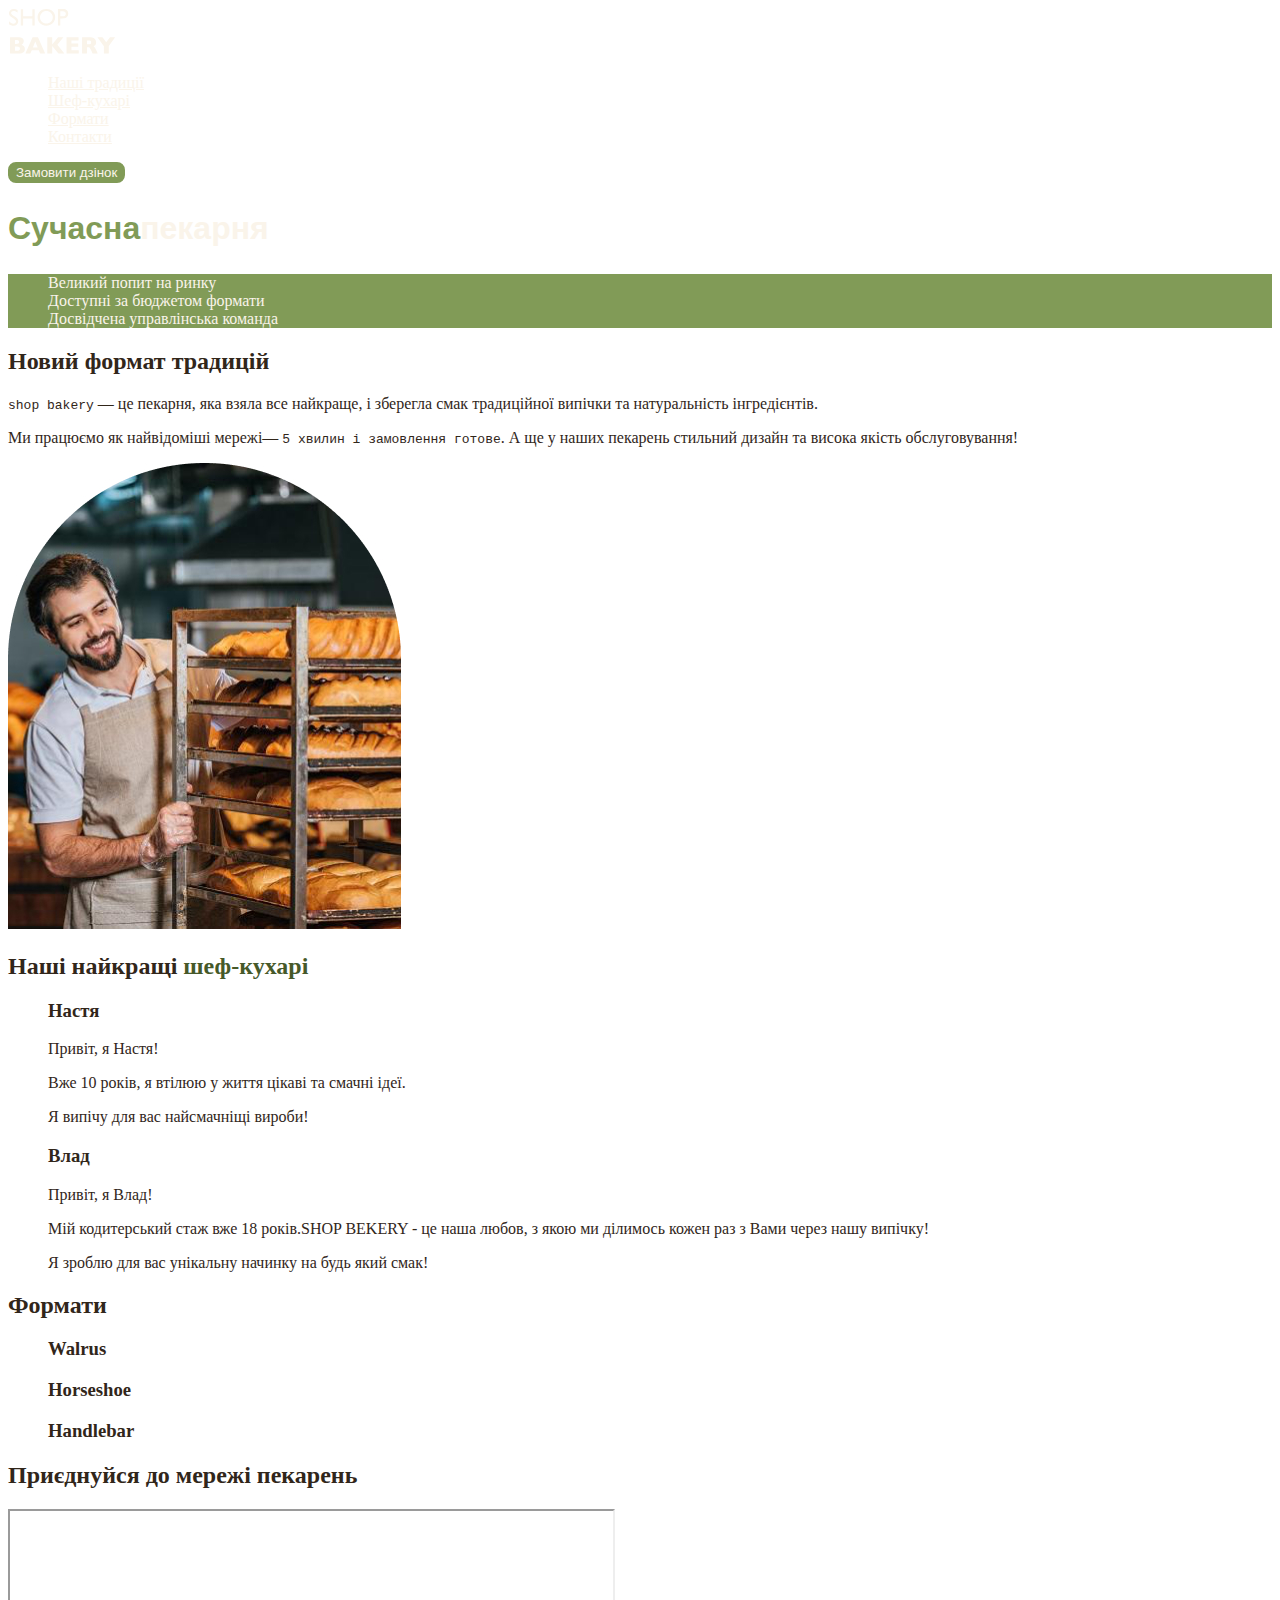
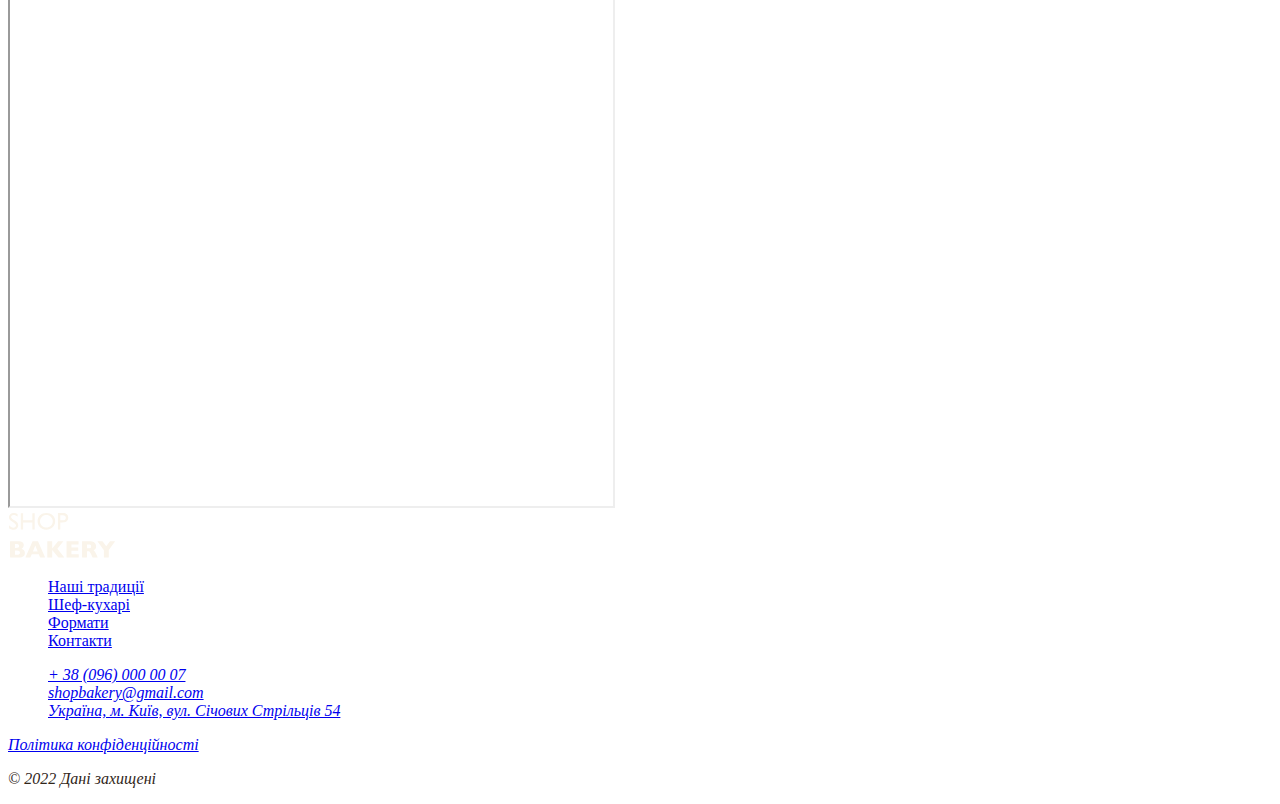
<file: index.html>
<!DOCTYPE html>
<html lang="uk">
  <head>
    <meta charset="UTF-8" />
    <meta name="viewport" content="width=device-width, initial-scale=1.0" />
    <title>Сучасна пекарня</title>
    <link rel="preconnect" href="https://fonts.googleapis.com" />
    <link rel="preconnect" href="https://fonts.gstatic.com" crossorigin />
    <link
      href="https://fonts.googleapis.com/css2?family=Poppins:wght@900&display=swap"
      rel="stylesheet"
    />
    <link rel="stylesheet" href="./css/styles.css" />
  </head>

  <body>
    <header>
      <nav>
        <a href="./index.html">
          <img src="./images/logo.svg" alt="Логотип сучасноЇ пекарні" />
        </a>
        <ul>
          <li>
            <a class="link" href="#Traditions-section">Наші традиції</a>
          </li>
          <li><a class="link" href="#chefs-section">Шеф-кухарі</a></li>
          <li><a class="link" href="#formats-sectin">Формати</a></li>
          <li><a class="link" href="#contact-section">Контакти</a></li>
        </ul>
      </nav>
      <button class="button" type="button">Замовити дзінок</button>
    </header>

    <main>
      <section>
        <h1 class="hero-title"><span class="accent">Сучасна</span>пекарня</h1>
      </section>
      <section id="Traditions-section">
        <ul class="advantages-list">
          <li>Великий попит на ринку</li>
          <li>Доступні за бюджетом формати</li>
          <li>Досвідчена управлінська команда</li>
        </ul>
        <h2 class="section-title">Новий формат традицій</h2>
        <p>
          <samp>shop bakery</samp> — це пекарня, яка взяла все найкраще, і
          зберегла смак традиційної випічки та натуральність інгредієнтів.
        </p>
        <p>
          Ми працюємо як найвідоміші мережі—
          <samp>5 хвилин і замовлення готове</samp>. А ще у наших пекарень
          стильний дизайн та висока якість обслуговування!
        </p>
        <img
          src="./images/baker-man.jpg"
          alt="чоловік з посмішкою дивиться на батони"
        />
      </section>

      <section id="chefs-section">
        <h2 class="section-title">
          Наші найкращі <span class="accent">шеф-кухарі</span>
        </h2>
        <ul>
          <li>
            <article>
              <h3>Настя</h3>
              <p>Привіт, я Настя!</p>
              <p>Вже 10 років, я втілюю у життя цікаві та смачні ідеї.</p>
              <p>Я випічу для вас найсмачніщі вироби!</p>
            </article>
          </li>
          <li>
            <article>
              <h3>Влад</h3>
              <p>Привіт, я Влад!</p>
              <p>
                Мій кодитерський стаж вже 18 років.SHOP BEKERY - це наша любов,
                з якою ми ділимось кожен раз з Вами через нашу випічку!
              </p>
              <p>Я зроблю для вас унікальну начинку на будь який смак!</p>
            </article>
          </li>
        </ul>
      </section>
      <section id="formats-sectin">
        <h2 class="section-title">Формати</h2>
        <ul>
          <li>
            <article>
              <h3 lang="en">Walrus</h3>
            </article>
          </li>
          <li>
            <article>
              <h3 lang="en">Horseshoe</h3>
            </article>
          </li>
          <li>
            <article><h3 lang="en">Handlebar</h3></article>
          </li>
        </ul>
      </section>
      <section id="contact-section">
        <h2 class="section-title">Приєднуйся до мережі пекарень</h2>
        <iframe
          src="https://www.google.com/maps/embed?pb=!1m18!1m12!1m3!1d2540.163630435275!2d30.488698376437736!3d50.45667757159344!2m3!1f0!2f0!3f0!3m2!1i1024!2i768!4f13.1!3m3!1m2!1s0x40d4ce637c006b2d%3A0xaf86385f19996ff0!2z0YPQuy4g0KHQtdGH0LXQstGL0YUg0KHRgtGA0LXQu9GM0YbQvtCyLCA1NCwg0JrQuNC10LIsIDAyMDAw!5e0!3m2!1sru!2sua!4v1738343490781!5m2!1sru!2sua"
          width="603"
          height="595"
          allowfullscreen=""
          loading="lazy"
          referrerpolicy="no-referrer-when-downgrade"
        ></iframe>
      </section>
    </main>
    <footer>
      <nav>
        <a href="#">
          <img src="./images/logo.svg" alt="Логотип сучасноЇ пекарні" />
        </a>
        <ul>
          <li><a href="#">Наші традиції</a></li>
          <li><a href="#">Шеф-кухарі</a></li>
          <li><a href="#">Формати</a></li>
          <li><a href="#">Контакти</a></li>
        </ul>
      </nav>
      <address>
        <ul>
          <li><a href="tel:+380960000007">+ 38 (096) 000 00 07</a></li>
          <li>
            <a href="mailto:shopbakery@gmail.com">shopbakery@gmail.com</a>
          </li>
          <li>
            <a href="https://maps.app.goo.gl/aDyuo239FTq8TGHJA" target="_blank"
              >Україна, м. Київ, вул. Січових Стрільців 54
            </a>
          </li>
          <li>
            <a href="#"> <!-- facebook icon --> </a>
          </li>
          <li>
            <a href="#"> <!-- instagram icon --> </a>
          </li>
        </ul>
        <a href="#" target="_blank">Політика конфіденційності</a>
        <p>© 2022 Дані захищені</p>
      </address>
    </footer>
  </body>
</html>
</file>
<file: css/styles.css>
:root {
  --color-primery-dark: #31261a;
  --color-primery-light: #faf4ea;
  --color-brand-light: #819b57;
  --color-brand-dark: #465929;
}

/*Base*/
body {
  color: var(--color-primery-dark);
}
ul {
  list-style-type: none;
}
/*Button*/
.button {
  color: var(--color-primery-light);
  background-color: var(--color-brand-light);
  border: 2px solid var(--color-brand-light);
  border-radius: 8px;
  cursor: pointer;
}

.button:hover {
  color: var(--color-brand-dark);
  background-color: transparent;
}
/*
.button:focus {
  color: deeppink;
  background-color: transparent;
}
.button:active {
  color: #465929;
  background-color: darkred;
} */

/*button.button[type='button'] {
  color: chocolate;
}*/
/*Link*/
.link {
  color: var(--color-primery-light);
}

.link:hover {
  color: var(--color-brand-light);
}
/*Hero*/
.hero-title {
  color: var(--color-primery-light);
  font-family: poppins, sans-serif;
}
.hero-title .accent {
  color: var(--color-brand-light);
}
/*Advantage-section*/
.advantages-list {
  background-color: var(--color-brand-light);
  color: var(--color-primery-light);
}
.section-title .accent {
  color: var(--color-brand-dark);
}
</file>
